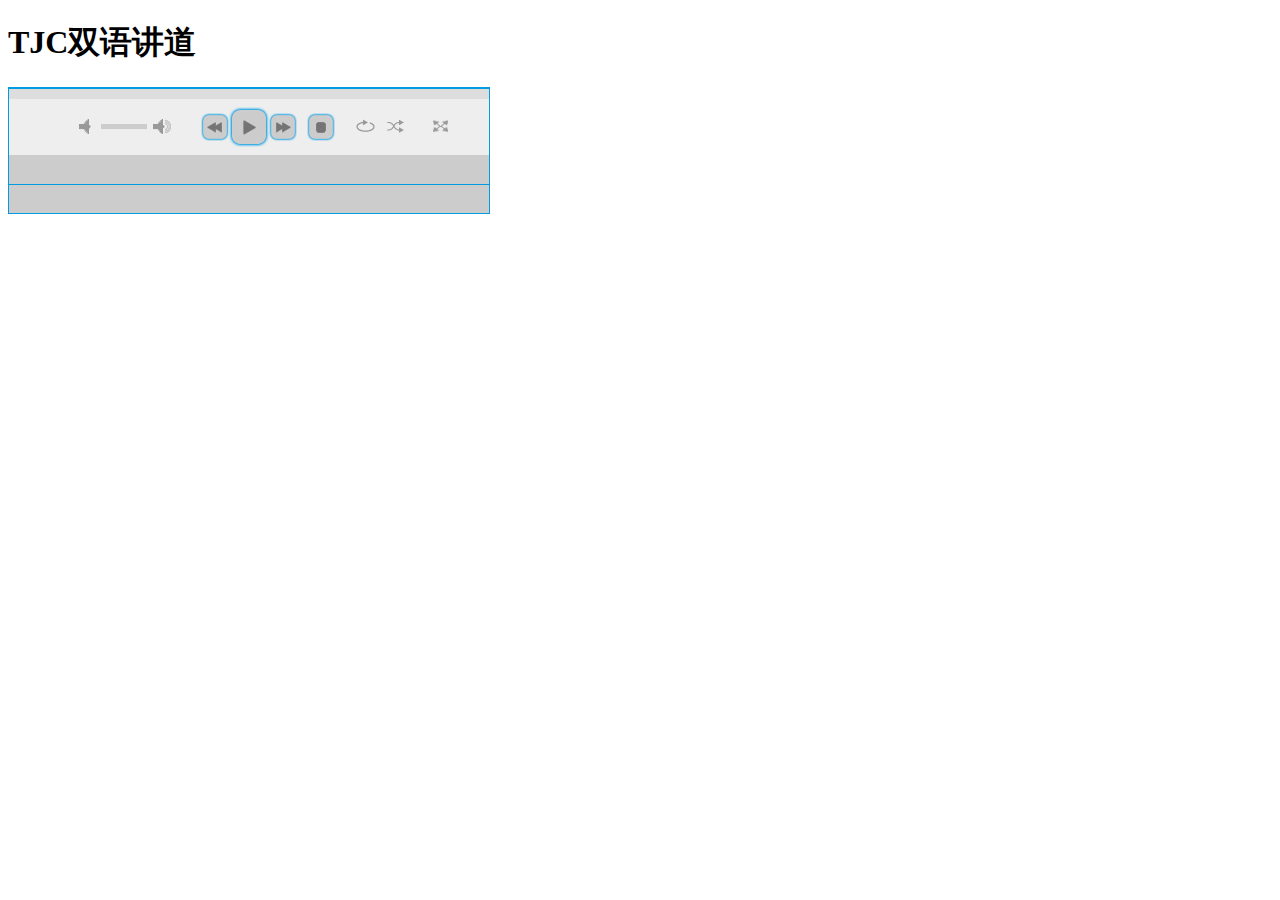
<file: index.html>
<!DOCTYPE html>
<html>
<head>
    <meta charset="utf-8" />
    <meta name="viewport" content="width=device-width, initial-scale=1">
    <title>TJC双语讲道</title>
    <meta http-equiv="Content-Type" content="text/html; charset=utf-8" />
    <link href="css/jplayer.blue.monday.min.css" rel="stylesheet" type="text/css" />
    <link href="css/pagination.css" rel="stylesheet" type="text/css" />

    <script type="text/javascript" src="js/jquery.min.js"></script>
    <script type="text/javascript" src="js/jquery.jplayer.min.js"></script>
    <script type="text/javascript" src="js/jplayer.playlist.min.js"></script>
    <script type="text/javascript" src="https://raw.githubusercontent.com/jireh-he/tjc/gh-pages/js/playlist.js"></script>
    <script type="text/javascript" src="js/jquery.pagination.js"></script>
    <script type="text/javascript">
        //<![CDATA[
        $(document).ready(function(){
            //初始自适应大小

    
            var playlist=medialist.slice(0,5);


            var myPlaylist = new jPlayerPlaylist({
                jPlayer: "#jquery_jplayer_N",
                cssSelectorAncestor: "#jp_container_N"
            }, playlist, {
                playlistOptions: {
                    enableRemoveControls: false
                },
                swfPath: "js",
                supplied: "webmv, ogv, m4v, oga, mp3",
                useStateClassSkin: true,
                autoBlur: false,
                smoothPlayBar: true,
                keyEnabled: true,
                audioFullScreen: true
            });
            //初始化分页
            var initPagination = function() {
                var num_entries = medialist.length;
                // 创建分页
                $("#Pagination").pagination(num_entries, {
                    num_edge_entries: 1, //边缘页数
                    num_display_entries: 4, //主体页数
                    callback: pageselectCallback,
                    items_per_page:5 //每页显示10项
                });
            }();

            function pageselectCallback(page_index, jq){
                playlist = medialist.slice(page_index*5,page_index*5+5);
                myPlaylist.setPlaylist(playlist);
                return false;
            };
            
            
        });


        //]]>
    </script>
</head>
<body>
<header>
    <h1>TJC双语讲道</h1>
</header>

<div id="jp_container_N" class="jp-video jp-video-270p" role="application" aria-label="media player">
    <div class="jp-type-playlist">
        <div id="jquery_jplayer_N" class="jp-jplayer"></div>
        <div class="jp-gui">
            <div class="jp-video-play">
                <button class="jp-video-play-icon" role="button" tabindex="0">play</button>
            </div>
            <div class="jp-interface">
                <div class="jp-progress">
                    <div class="jp-seek-bar">
                        <div class="jp-play-bar"></div>
                    </div>
                </div>
                <div class="jp-current-time" role="timer" aria-label="time">&nbsp;</div>
                <div class="jp-duration" role="timer" aria-label="duration">&nbsp;</div>
                <div class="jp-controls-holder">
                    <div class="jp-controls">
                        <button class="jp-previous" role="button" tabindex="0">previous</button>
                        <button class="jp-play" role="button" tabindex="0">play</button>
                        <button class="jp-next" role="button" tabindex="0">next</button>
                        <button class="jp-stop" role="button" tabindex="0">stop</button>
                    </div>
                    <div class="jp-volume-controls">
                        <button class="jp-mute" role="button" tabindex="0">mute</button>
                        <button class="jp-volume-max" role="button" tabindex="0">max volume</button>
                        <div class="jp-volume-bar">
                            <div class="jp-volume-bar-value"></div>
                        </div>
                    </div>
                    <div class="jp-toggles">
                        <button class="jp-repeat" role="button" tabindex="0">repeat</button>
                        <button class="jp-shuffle" role="button" tabindex="0">shuffle</button>
                        <button class="jp-full-screen" role="button" tabindex="0">full screen</button>
                    </div>
                </div>
                <div class="jp-details">
                    <div class="jp-title" aria-label="title">&nbsp;</div>
                </div>
            </div>
        </div>
        <div id="Pagination" class="pagination"><!-- 这里显示分页 --></div>
        <div class="jp-playlist" id="jplist">

            <ul>
                <!-- The method Playlist.displayPlaylist() uses this unordered list -->
                <li>&nbsp;</li>
            </ul>

        </div>

        <div class="jp-no-solution">
            <span>请升级flash插件</span>
            To play the media you will need to either update your browser to a recent version or update your <a href="http://get.adobe.com/flashplayer/" target="_blank">Flash plugin</a>.
        </div>
    </div>

</div>

</body>

</html>
</file>
<file: css/pagination.css>
@charset "utf-8";

.pagination a{
    text-decoration: none;
	border: 1px solid #AAE;
	color: #15B;
}

.pagination a, .pagination span {
    display: inline-block;
    padding: 0.1em 0.4em;
    margin-right: 5px;
	margin-bottom: 5px;
}

.pagination .current {
    background: #26B;
    color: #fff;
	border: 1px solid #AAE;
}

.pagination .current.prev, .pagination .current.next{
	color:#999;
	border-color:#999;
	background:#fff;
}
#jplist {
    overflow:hidden;
;
}
</file>
<file: css/jplayer.blue.monday.min.css>
/*! Blue Monday Skin for jPlayer 2.9.2 ~ (c) 2009-2014 Happyworm Ltd ~ MIT License */.jp-audio :focus,.jp-audio-stream :focus,.jp-video :focus{outline:0}.jp-audio button::-moz-focus-inner,.jp-audio-stream button::-moz-focus-inner,.jp-video button::-moz-focus-inner{border:0}.jp-audio,.jp-audio-stream,.jp-video{font-size:16px;font-family:Verdana,Arial,sans-serif;line-height:1.6;color:#666;border:1px solid #009be3;background-color:#eee}.jp-audio{width:420px}.jp-audio-stream{width:182px}.jp-video-270p{width:480px}.jp-video-360p{width:640px}.jp-video-full{width:480px;height:270px;position:static!important;position:relative}.jp-video-full div div{z-index:1000}.jp-video-full .jp-jplayer{top:0;left:0;position:fixed!important;position:relative;overflow:hidden}.jp-video-full .jp-gui{position:fixed!important;position:static;top:0;left:0;width:100%;height:100%;z-index:1001}.jp-video-full .jp-interface{position:absolute!important;position:relative;bottom:0;left:0}.jp-interface{position:relative;background-color:#eee;width:100%}.jp-audio .jp-interface,.jp-audio-stream .jp-interface{height:80px}.jp-video .jp-interface{border-top:1px solid #009be3}.jp-controls-holder{clear:both;width:440px;margin:0 auto;position:relative;overflow:hidden;top:-8px}.jp-interface .jp-controls{margin:0;padding:0;overflow:hidden}.jp-audio .jp-controls{width:380px;padding:20px 20px 0}.jp-audio-stream .jp-controls{position:absolute;top:20px;left:20px;width:142px}.jp-video .jp-type-single .jp-controls{width:78px;margin-left:200px}.jp-video .jp-type-playlist .jp-controls{width:200px;margin-left:172px}.jp-video .jp-controls{float:left}.jp-controls button{display:block;float:left;overflow:hidden;text-indent:-9999px;border:none;cursor:pointer}.jp-play{width:40px;height:40px;background:url(../image/jplayer.blue.monday.jpg) no-repeat}.jp-play:focus{background:url(../image/jplayer.blue.monday.jpg) -41px 0 no-repeat}.jp-state-playing .jp-play{background:url(../image/jplayer.blue.monday.jpg) 0 -42px no-repeat}.jp-state-playing .jp-play:focus{background:url(../image/jplayer.blue.monday.jpg) -41px -42px no-repeat}.jp-next,.jp-previous,.jp-stop{width:28px;height:28px;margin-top:6px}.jp-stop{background:url(../image/jplayer.blue.monday.jpg) 0 -83px no-repeat;margin-left:10px}.jp-stop:focus{background:url(../image/jplayer.blue.monday.jpg) -29px -83px no-repeat}.jp-previous{background:url(../image/jplayer.blue.monday.jpg) 0 -112px no-repeat}.jp-previous:focus{background:url(../image/jplayer.blue.monday.jpg) -29px -112px no-repeat}.jp-next{background:url(../image/jplayer.blue.monday.jpg) 0 -141px no-repeat}.jp-next:focus{background:url(../image/jplayer.blue.monday.jpg) -29px -141px no-repeat}.jp-progress{overflow:hidden;background-color:#ddd}.jp-audio .jp-progress{position:absolute;top:32px;height:15px}.jp-audio .jp-type-single .jp-progress{left:110px;width:186px}.jp-audio .jp-type-playlist .jp-progress{left:166px;width:130px}.jp-video .jp-progress{top:0;left:0;width:100%;height:10px}.jp-seek-bar{background:url(../image/jplayer.blue.monday.jpg) 0 -202px repeat-x;width:0;height:100%;cursor:pointer}.jp-play-bar{background:url(../image/jplayer.blue.monday.jpg) 0 -218px repeat-x;width:0;height:100%}.jp-seeking-bg{background:url(../image/jplayer.blue.monday.seeking.gif)}.jp-state-no-volume .jp-volume-controls{display:none}.jp-volume-controls{position:absolute;top:32px;left:308px;width:200px}.jp-audio-stream .jp-volume-controls{left:70px}.jp-video .jp-volume-controls{top:12px;left:50px}.jp-volume-controls button{display:block;position:absolute;overflow:hidden;text-indent:-9999px;border:none;cursor:pointer}.jp-mute,.jp-volume-max{width:18px;height:15px}.jp-volume-max{left:74px}.jp-mute{background:url(../image/jplayer.blue.monday.jpg) 0 -170px no-repeat}.jp-mute:focus{background:url(../image/jplayer.blue.monday.jpg) -19px -170px no-repeat}.jp-state-muted .jp-mute{background:url(../image/jplayer.blue.monday.jpg) -60px -170px no-repeat}.jp-state-muted .jp-mute:focus{background:url(../image/jplayer.blue.monday.jpg) -79px -170px no-repeat}.jp-volume-max{background:url(../image/jplayer.blue.monday.jpg) 0 -186px no-repeat}.jp-volume-max:focus{background:url(../image/jplayer.blue.monday.jpg) -19px -186px no-repeat}.jp-volume-bar{position:absolute;overflow:hidden;background:url(../image/jplayer.blue.monday.jpg) 0 -250px repeat-x;top:5px;left:22px;width:46px;height:5px;cursor:pointer}.jp-volume-bar-value{background:url(../image/jplayer.blue.monday.jpg) 0 -256px repeat-x;width:0;height:5px}.jp-audio .jp-time-holder{position:absolute;top:50px}.jp-audio .jp-type-single .jp-time-holder{left:110px;width:186px}.jp-audio .jp-type-playlist .jp-time-holder{left:166px;width:130px}.jp-current-time,.jp-duration{width:60px;font-size:.64em;font-style:oblique}.jp-current-time{float:left;display:inline;cursor:default}.jp-duration{float:right;display:inline;text-align:right;cursor:pointer}.jp-video .jp-current-time{margin-left:20px}.jp-video .jp-duration{margin-right:20px}.jp-details{font-weight:700;text-align:center;cursor:default}.jp-details,.jp-playlist{width:100%;background-color:#ccc;border-top:1px solid #009be3}.jp-type-playlist .jp-details,.jp-type-single .jp-details{border-top:none}.jp-details .jp-title{margin:0;padding:5px 20px;font-size:.72em;font-weight:700}.jp-playlist ul{list-style-type:none;margin:0;padding:0 20px;font-size:.72em}.jp-playlist li{padding:5px 0 4px 20px;border-bottom:1px solid #eee}.jp-playlist li div{display:inline}div.jp-type-playlist div.jp-playlist li:last-child{padding:5px 0 5px 20px;border-bottom:none}div.jp-type-playlist div.jp-playlist li.jp-playlist-current{list-style-type:square;list-style-position:inside;padding-left:7px}div.jp-type-playlist div.jp-playlist a{color:#333;text-decoration:none}div.jp-type-playlist div.jp-playlist a.jp-playlist-current,div.jp-type-playlist div.jp-playlist a:hover{color:#0d88c1}div.jp-type-playlist div.jp-playlist a.jp-playlist-item-remove{float:right;display:inline;text-align:right;margin-right:10px;font-weight:700;color:#666}div.jp-type-playlist div.jp-playlist a.jp-playlist-item-remove:hover{color:#0d88c1}div.jp-type-playlist div.jp-playlist span.jp-free-media{float:right;display:inline;text-align:right;margin-right:10px}div.jp-type-playlist div.jp-playlist span.jp-free-media a{color:#666}div.jp-type-playlist div.jp-playlist span.jp-free-media a:hover{color:#0d88c1}span.jp-artist{font-size:.8em;color:#666}.jp-video-play{width:100%;overflow:hidden;cursor:pointer;background-color:transparent}.jp-video-270p .jp-video-play{margin-top:-270px;height:270px}.jp-video-360p .jp-video-play{margin-top:-360px;height:360px}.jp-video-full .jp-video-play{height:100%}.jp-video-play-icon{position:relative;display:block;width:112px;height:100px;margin-left:-56px;margin-top:-50px;left:50%;top:50%;background:url(../image/jplayer.blue.monday.video.play.png) no-repeat;text-indent:-9999px;border:none;cursor:pointer}.jp-video-play-icon:focus{background:url(../image/jplayer.blue.monday.video.play.png) 0 -100px no-repeat}.jp-jplayer,.jp-jplayer audio{width:0;height:0}.jp-jplayer{background-color:#000}.jp-toggles{padding:0;margin:0 auto;overflow:hidden}.jp-audio .jp-type-single .jp-toggles{width:25px}.jp-audio .jp-type-playlist .jp-toggles{width:55px;margin:0;position:absolute;left:325px;top:50px}.jp-video .jp-toggles{position:absolute;right:16px;margin:10px 0 0;width:100px}.jp-toggles button{display:block;float:left;width:25px;height:18px;text-indent:-9999px;line-height:100%;border:none;cursor:pointer}.jp-full-screen{background:url(../image/jplayer.blue.monday.jpg) 0 -310px no-repeat;margin-left:20px}.jp-full-screen:focus{background:url(../image/jplayer.blue.monday.jpg) -30px -310px no-repeat}.jp-state-full-screen .jp-full-screen{background:url(../image/jplayer.blue.monday.jpg) -60px -310px no-repeat}.jp-state-full-screen .jp-full-screen:focus{background:url(../image/jplayer.blue.monday.jpg) -90px -310px no-repeat}.jp-repeat{background:url(../image/jplayer.blue.monday.jpg) 0 -290px no-repeat}.jp-repeat:focus{background:url(../image/jplayer.blue.monday.jpg) -30px -290px no-repeat}.jp-state-looped .jp-repeat{background:url(../image/jplayer.blue.monday.jpg) -60px -290px no-repeat}.jp-state-looped .jp-repeat:focus{background:url(../image/jplayer.blue.monday.jpg) -90px -290px no-repeat}.jp-shuffle{background:url(../image/jplayer.blue.monday.jpg) 0 -270px no-repeat;margin-left:5px}.jp-shuffle:focus{background:url(../image/jplayer.blue.monday.jpg) -30px -270px no-repeat}.jp-state-shuffled .jp-shuffle{background:url(../image/jplayer.blue.monday.jpg) -60px -270px no-repeat}.jp-state-shuffled .jp-shuffle:focus{background:url(../image/jplayer.blue.monday.jpg) -90px -270px no-repeat}.jp-no-solution{padding:5px;font-size:.8em;background-color:#eee;border:2px solid #009be3;color:#000;display:none}.jp-no-solution a{color:#000}.jp-no-solution span{font-size:1em;display:block;text-align:center;font-weight:700}
</file>
